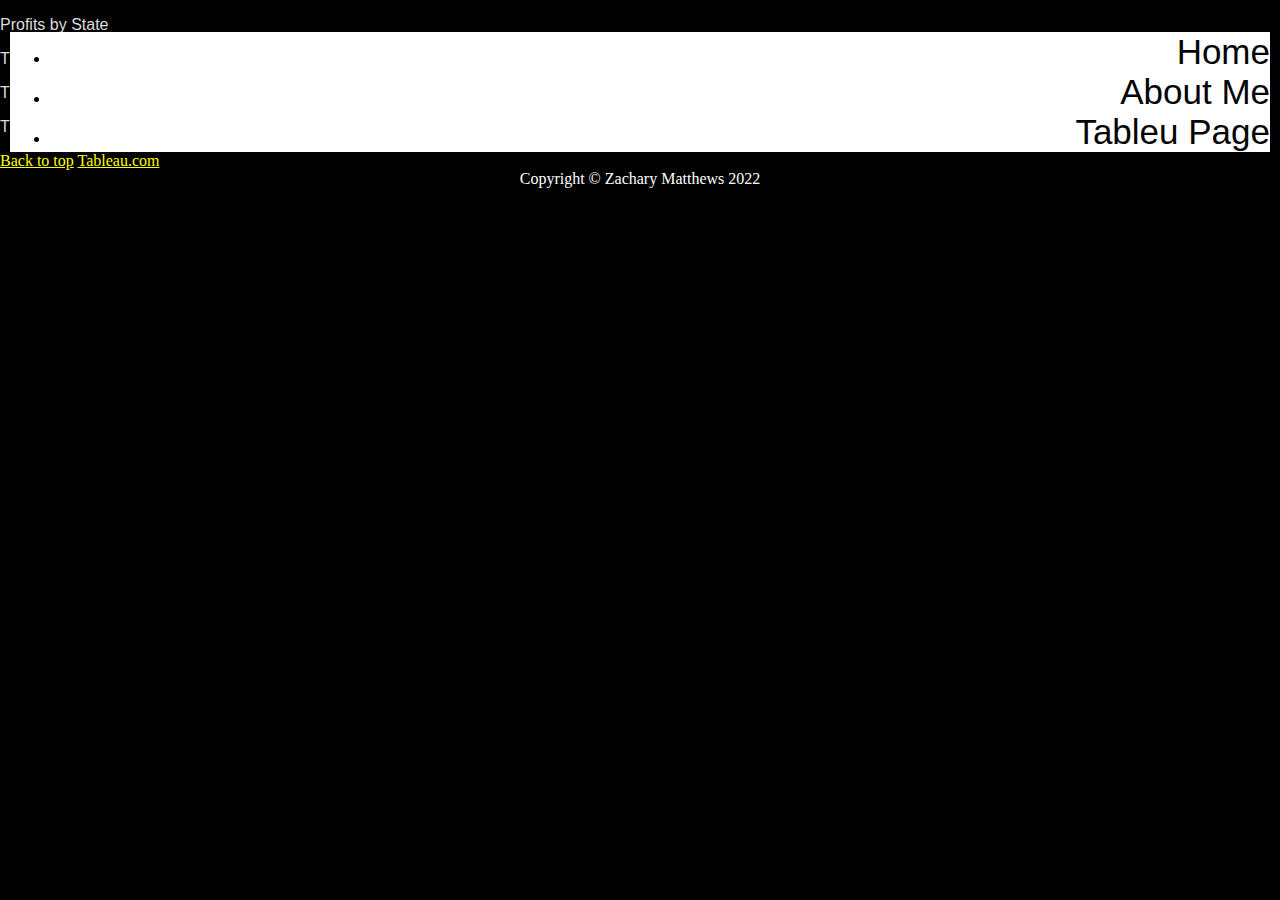
<file: html/tableu.html>
<!DOCTYPE html>
<html lang="en">
<head>
    <title>Zachary Matthews - Tableu Page</title>
     <!-- My custom style sheet -->
    <link href="../styles/myStyles.css" rel="stylesheet" />
    <a id="top"></a>
</head>
<body class="background size">
  <!-- Navigation-->
  <nav >
    <div >
      <div >
        <ul class="navbar c">
          <li><a class="navlink M" href="../index.html">Home</a></li>
          <li><a class="navlink M" href="about.html">About Me</a></li>
          <li><a class="navlink M" href="tableu.html">Tableu Page</a>
        </ul>
      </div>
    </div>
</nav>   
  <!-- Tableau Public--> 
<p>  </p>
<p>  </p>
<p>  </p>
<p>  </p>
<p>  </p>
<p>  </p>
  <!--Sheet 1-->
  <div class='tableauPlaceholder sht1' id='viz1649988820276' style='position: relative'>
    <noscript>
      <a href='#'>
        <img alt='Sheet 1 ' src='https:&#47;&#47;public.tableau.com&#47;static&#47;images&#47;St&#47;States_16499888127900&#47;Sheet1&#47;1_rss.png' style='border: none' />
      </a>
    </noscript>
    <object class='tableauViz'  style='display:none;'>
      <param name='host_url' value='https%3A%2F%2Fpublic.tableau.com%2F' /> 
      <param name='embed_code_version' value='3' /> 
      <param name='site_root' value='' />
      <param name='name' value='States_16499888127900&#47;Sheet1' />
      <param name='tabs' value='no' /><param name='toolbar' value='yes' />
      <param name='static_image' value='https:&#47;&#47;public.tableau.com&#47;static&#47;images&#47;St&#47;States_16499888127900&#47;Sheet1&#47;1.png' /> 
      <param name='animate_transition' value='yes' />
      <param name='display_static_image' value='yes' />
      <param name='display_spinner' value='yes' />
      <param name='display_overlay' value='yes' />
      <param name='display_count' value='yes' />
      <param name='language' value='en-US' />
      <param name='filter' value='publish=yes' />
    </object>
  </div>                
  <script type='text/javascript'>                    
    var divElement = document.getElementById('viz1649988820276');                    
    var vizElement = divElement.getElementsByTagName('object')[0];
      vizElement.style.width='100%';
      vizElement.style.height=(divElement.offsetWidth*0.75)+'px';                    
    var scriptElement = document.createElement('script');                    
      scriptElement.src = 'https://public.tableau.com/javascripts/api/viz_v1.js';                    
      vizElement.parentNode.insertBefore(scriptElement, vizElement);               
  </script>
  <p Class="caption">Profits by State</p>
  
<!--Sheet 2-->
<div class='tableauPlaceholder' id='viz1649989220304' style='position: relative'>
  <noscript>
    <a href='#'>
      <img alt='Sheet 2 ' src='https:&#47;&#47;public.tableau.com&#47;static&#47;images&#47;Ca&#47;CalifoniaProfit&#47;Sheet2&#47;1_rss.png' style='border: none' />
    </a></noscript>
    <object class='tableauViz'  style='display:none;'>
      <param name='host_url' value='https%3A%2F%2Fpublic.tableau.com%2F' /> 
      <param name='embed_code_version' value='3' /> 
      <param name='site_root' value='' />
      <param name='name' value='CalifoniaProfit&#47;Sheet2' />
      <param name='tabs' value='no' />
      <param name='toolbar' value='yes' />
      <param name='static_image' value='https:&#47;&#47;public.tableau.com&#47;static&#47;images&#47;Ca&#47;CalifoniaProfit&#47;Sheet2&#47;1.png' /> 
      <param name='animate_transition' value='yes' />
      <param name='display_static_image' value='yes' />
      <param name='display_spinner' value='yes' />
      <param name='display_overlay' value='yes' />
      <param name='display_count' value='yes' />
      <param name='language' value='en-US' />
      <param name='filter' value='publish=yes' />
    </object>
  </div>                
  <script type='text/javascript'>
    var divElement = document.getElementById('viz1649989220304');                    
    var vizElement = divElement.getElementsByTagName('object')[0];                    
        vizElement.style.width='100%';vizElement.style.height=(divElement.offsetWidth*0.75)+'px';                    
    var scriptElement = document.createElement('script');                    
        scriptElement.src = 'https://public.tableau.com/javascripts/api/viz_v1.js';                    
        vizElement.parentNode.insertBefore(scriptElement, vizElement);                
  </script>
  <p Class="caption">The State of California Profits</p>

<!--Sheet 3-->
<div class='tableauPlaceholder' id='viz1649989422414' style='position: relative'>
  <noscript>
    <a href='#'>
      <img alt='Sheet 3 ' src='https:&#47;&#47;public.tableau.com&#47;static&#47;images&#47;Ca&#47;CaliforniaCategories_16499894166650&#47;Sheet3&#47;1_rss.png' style='border: none' />
    </a>
  </noscript>
  <object class='tableauViz'  style='display:none;'>
    <param name='host_url' value='https%3A%2F%2Fpublic.tableau.com%2F' /> 
    <param name='embed_code_version' value='3' /> 
    <param name='site_root' value='' />
    <param name='name' value='CaliforniaCategories_16499894166650&#47;Sheet3' />
    <param name='tabs' value='no' />
    <param name='toolbar' value='yes' />
    <param name='static_image' value='https:&#47;&#47;public.tableau.com&#47;static&#47;images&#47;Ca&#47;CaliforniaCategories_16499894166650&#47;Sheet3&#47;1.png' /> 
    <param name='animate_transition' value='yes' />
    <param name='display_static_image' value='yes' />
    <param name='display_spinner' value='yes' />
    <param name='display_overlay' value='yes' />
    <param name='display_count' value='yes' />
    <param name='language' value='en-US' />
    <param name='filter' value='publish=yes' />
  </object></div>                
  <script type='text/javascript'>                    
    var divElement = document.getElementById('viz1649989422414');                    
    var vizElement = divElement.getElementsByTagName('object')[0];                   
        vizElement.style.width='100%';vizElement.style.height=(divElement.offsetWidth*0.75)+'px';                   
    var scriptElement = document.createElement('script');                    
        scriptElement.src = 'https://public.tableau.com/javascripts/api/viz_v1.js';                    
        vizElement.parentNode.insertBefore(scriptElement, vizElement);                
  </script>
  <p class="caption">The State of Califonia Profits by Category</p>
  <!--Sheet 4-->
  <div class='tableauPlaceholder' id='viz1649989622569' style='position: relative'>
    <noscript>
      <a href='#'>
        <img alt='Sheet 4 ' src='https:&#47;&#47;public.tableau.com&#47;static&#47;images&#47;Ca&#47;CaliforniaForecast_16499896127480&#47;Sheet4&#47;1_rss.png' style='border: none' />
      </a>
    </noscript>
    <object class='tableauViz'  style='display:none;'>
      <param name='host_url' value='https%3A%2F%2Fpublic.tableau.com%2F' /> 
      <param name='embed_code_version' value='3' /> 
      <param name='site_root' value='' />
      <param name='name' value='CaliforniaForecast_16499896127480&#47;Sheet4' />
      <param name='tabs' value='no' />
      <param name='toolbar' value='yes' />
      <param name='static_image' value='https:&#47;&#47;public.tableau.com&#47;static&#47;images&#47;Ca&#47;CaliforniaForecast_16499896127480&#47;Sheet4&#47;1.png' /> 
      <param name='animate_transition' value='yes' />
      <param name='display_static_image' value='yes' />
      <param name='display_spinner' value='yes' />
      <param name='display_overlay' value='yes' />
      <param name='display_count' value='yes' />
      <param name='language' value='en-US' />
      <param name='filter' value='publish=yes' />
    </object>
  </div>                
  <script type='text/javascript'>                   
    var divElement = document.getElementById('viz1649989622569');                    
    var vizElement = divElement.getElementsByTagName('object')[0]; vizElement.style.width='100%';vizElement.style.height=(divElement.offsetWidth*0.75)+'px';                    
    var scriptElement = document.createElement('script'); scriptElement.src = 'https://public.tableau.com/javascripts/api/viz_v1.js';vizElement.parentNode.insertBefore(scriptElement, vizElement);                
  </script>
<P Class="caption">The State of Califonia's Forecasted Profits</P>

  <!--Footer-->
  <footer class="footer">
    <a href="#top">Back to top</a>
    <a href="https://www.tableau.com/" class="text-center">Tableau.com</a>
    <div class="small text-center text-muted fst-italic">Copyright &copy; Zachary Matthews 2022</div>
  </footer>
</body>
</html>
</file>
<file: styles/myStyles.css>
.navBackground{
    background-color: rgb(0, 0, 0);
}

.text-center {
    text-align: center;
  }

body{
    background-color: rgb(0, 0, 0);
    color: azure;
}

h1{
    color: rgb(246, 194, 130);
}



a{
    color: yellow;
}

.caption{
 font-style: normal;
 color: #dddddd;
 font-family: sans-serif;
 font-size: 16px;
 text-decoration: none;
}

.navbar{
    left: 10px;
    right: 10px;
    background-color: #ffffff;
    color: #040404;
    text-align: right;
}

.navlink{
    right: 250;
    top: 300px;
    background-color: #ffffff;
    color: #040404;
    font-size: 35px;
    text-decoration: none;
    font-family: sans-serif;
    
    }

.c {
    position: absolute;
}
.n {
    top: 5px; 
    left: 5px;
    margin-bottom: auto;
}

.sht1{
    position: absolute;
    top: 5cm;
}

li a{
    display: inline-block
}

.size{
    width: 100%;
    height: 100%;
    top: 0;
    left: 0;
    position: relative;
    padding: 0;
    margin: 0;}

.M{
    margin-left: 2cm;
}

.footer{
    color: #ffffff;
    size: 15;
}

h2{
    color: rgb(144, 224, 224);
}
</file>
